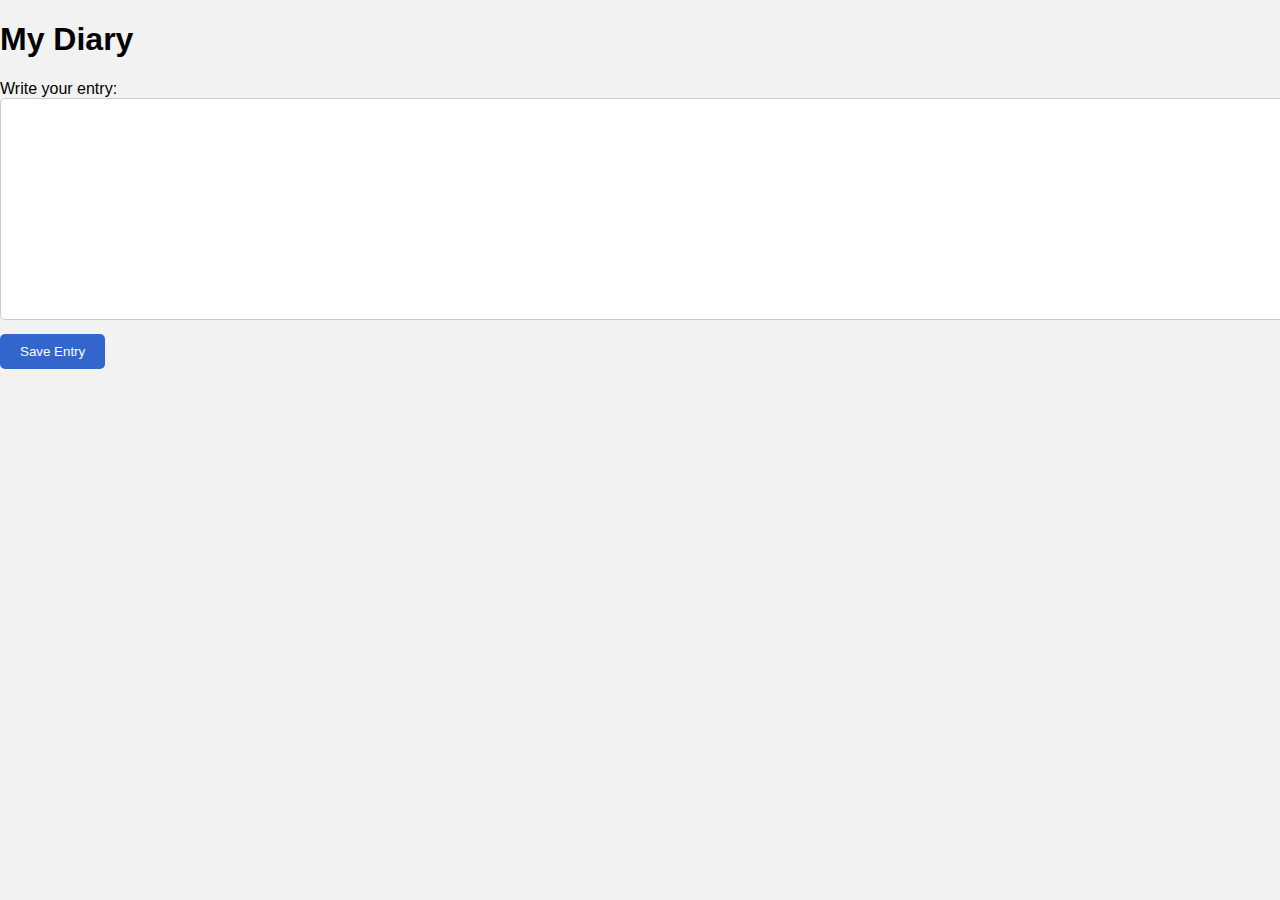
<file: diary.html>
<!DOCTYPE html>
<html>
  <head>
    <title>My Diary</title>
     <link rel="stylesheet" href="diary.css">
  </head>
  <body>
    <h1>My Diary</h1>
    <form>
      <label for="entry">Write your entry:</label><br>
      <textarea id="entry" name="entry"></textarea><br>
      <button type="submit" onclick="saveEntry()">Save Entry</button>
    </form>
    <ul id="entry-list"></ul>
    <script src="diary.js"></script>
  </body>
</html>
</file>
<file: diary.css>
body {
  font-family: Arial, sans-serif;
  background-color: #f2f2f2;
  margin: 0;
}

.container {
  max-width: 800px;
  margin: 0 auto;
}

.header {
  background-color: #3366cc;
  color: white;
  padding: 20px;
}

.content {
  padding: 20px;
  background-color: white;
  border-radius: 5px;
  box-shadow: 0 0 10px rgba(0, 0, 0, 0.1);
}

.entry h2 {
  font-size: 24px;
  margin-bottom: 10px;
}

textarea {
  width: 100%;
  height: 200px;
  padding: 10px;
  border: 1px solid #ccc;
  border-radius: 5px;
  resize: none;
}

button {
  background-color: #3366cc;
  color: white;
  border: none;
  padding: 10px 20px;
  border-radius: 5px;
  margin-top: 10px;
  cursor: pointer;
}

.saved-entries h2 {
  font-size: 24px;
  margin-bottom: 10px;
}

ul {
  list-style: none;
  padding: 0;
  margin: 0;
}

li {
  padding: 10px;
  border-bottom: 1px solid #ccc;
}

li:last-child {
  border-bottom: none;
}

.date {
  font-size: 14px;
  color: #666;
  margin-bottom: 5px;
}
</file>
